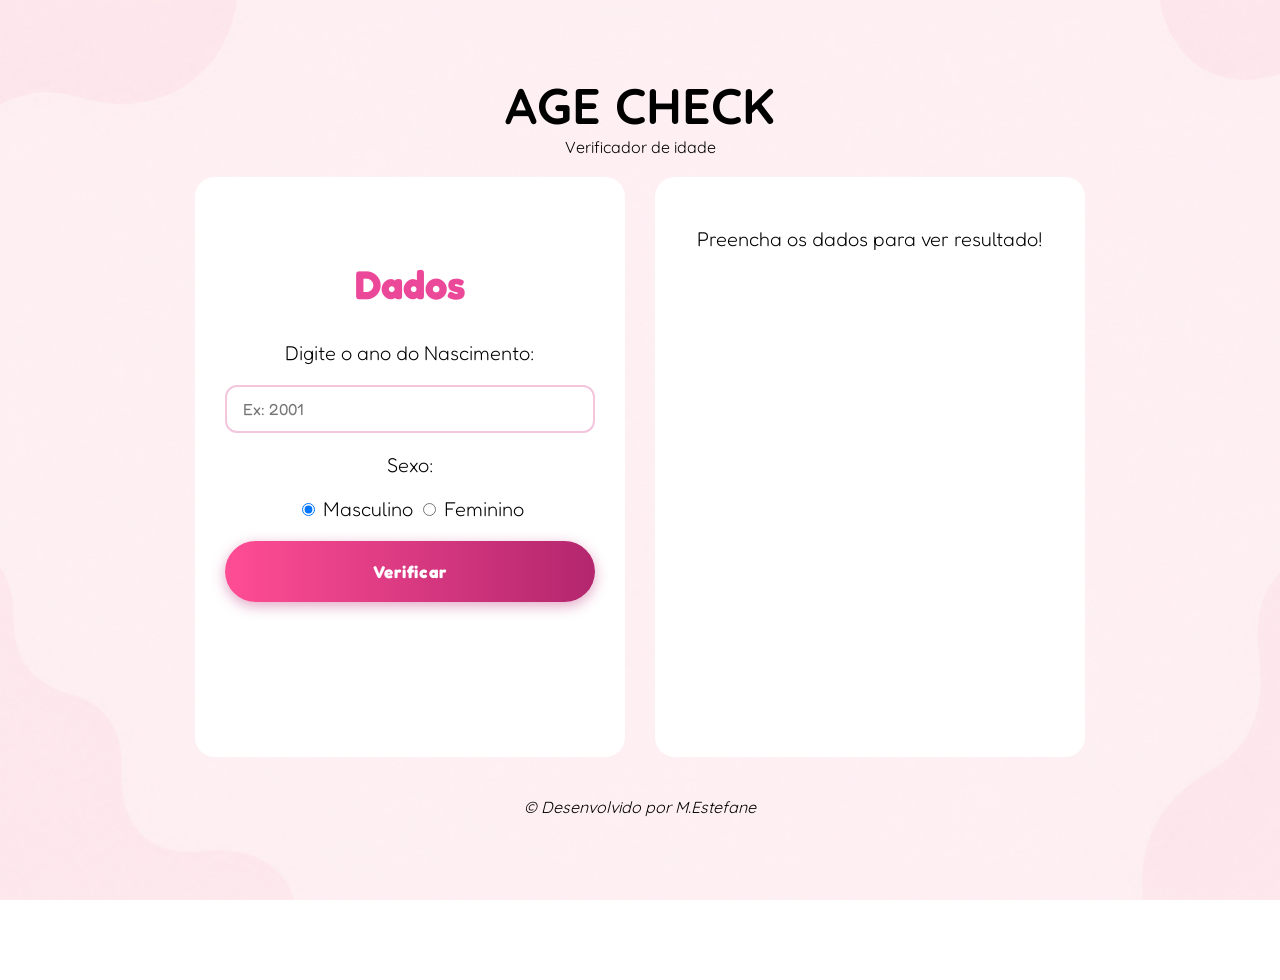
<file: index.html>
<!DOCTYPE html>
<html lang="pt-br">
<head>
    <meta charset="UTF-8">
    <meta name="viewport" content="width=device-width, initial-scale=1.0">
    <link rel="stylesheet" href="css/estilo.css">
    <title>Verificador de idade</title>
</head>
<body>
    <header>
        <h1>AGE CHECK  </h1>
         <p>Verificador  de idade</p>
    </header>
    <section>
        <div id="dados">
            <h2>Dados</h2>
             <p>Digite o ano do Nascimento:</p>
                <input type="number" name="txtano" id="txtano" min="0" placeholder="Ex: 2001">
        
            <p>Sexo:</p>
                <input type="radio" name="radsex" id="mas" checked>
                <label for="mas">Masculino</label>
                <input type="radio" name="radsex" id="fem">
                <label for="fem">Feminino</label>
            <p>
                <input type="button"  class="btn-verificar" value="Verificar" onclick="verificar()">
            </p>
        </div>
        <div id="res">
                Preencha os dados  para ver resultado!   
        </div>
    </section>
    <footer>
        <p>&copy; Desenvolvido por M.Estefane </p>
    </footer>
    <script src="js/script.js"> </script>
</body>
</html>
</file>
<file: css/estilo.css>
@import url('https://fonts.googleapis.com/css2?family=Quicksand:wght@400;600;700&display=swap');
@import url('https://fonts.googleapis.com/css2?family=Fredoka:wght@400;500;600;700&display=swap');

body{
    font-family: 'Quicksand', sans-serif;
    background-image: url('../assets/fundo.png');
    background-size: cover;
    background-position: center;
    background-repeat: no-repeat;
    background-attachment: fixed;
    margin: 0;
    padding: 40px 20px;
    min-height: 100vh;
    text-align: center;
}
/*TITULO*/
header h1{  
    margin-bottom: 0;
    font-size: 50px;
}
header p {
    margin-top: 0;
    margin-bottom: 0;
}
h2{
    color: #ec4899;
    font-size: 40px;
}

section{
    font-family: 'Fredoka', sans-serif;
    display: flex;
    justify-content: center;
    align-items: flex-start;
    gap: 30px;
    max-width: 1000px;
    margin: 0 auto;
    padding: 20px;
}

#dados,#res{
    
    background-color: #fff;
    font-size: 20px;
    font-weight: 200;
    border-radius: 20px;
    padding: 30px;
    padding-top: 50px;
    width: 370px;
    max-width: 100%;
    height: 500px;    
    flex-shrink: 0;
    overflow: visible;
}
#txtano{
    width: 100%;
    padding: 12px 16px;
    font-size: 16px;
    font-family: inherit;
    border: 2px solid #f3c6de;
    border-radius: 12px;
    outline: none;
    transition: border-color  0.2s ease;
    box-sizing: border-box;
    }

#txtano:focus{
    border-color: #ec4899;
    box-shadow:  0 0 0 3px  rgba(236,2,  153,0.15);
}
.txtidade{
   color: #ec4899;
   font-size: 35px;
   margin-bottom:4px;
}
.txtcat{
    display: inline-block;
    background-color: #fce4ef;
    color: #99014d;
    border: 2px solid #f6b8d4;
    border-radius:50px;
    padding: 10px 30px;
    font-weight: 200;
    font-size: 20px;
    margin-top: 2px;
    margin-bottom: 4px;
}

/* Estilo para o botão */
.btn-verificar {
  /* resetedo do estilo propio do inputs aplicado pelo navegador */
  appearance: none;
  font-family: inherit;


  width: 100%;
  padding: 20px 24px;
  border: none;
  border-radius: 50px;
  cursor: pointer;
  background: linear-gradient(90deg, #ff4d94, #b3266e);
  color: white;
  font-size: 17px;
  font-weight: 700;
  letter-spacing: 0.8px;
  box-shadow: 0 4px 14px rgba(179, 38, 110, 0.4);

  /* Transição  suave da animação */
  transition: all 0.3s ease;
}

.btn-verificar:hover {
  box-shadow: 0 0 0 6px rgba(255, 77, 148, 0.18), 0 8px 20px rgba(179, 38, 110, 0.5);
  transform: scale(1.03);
}

.btn-verificar:active {
  transform: scale(0.96);
}
footer{
    text-align: center;
    font-style: italic;
    margin-top: 20px;
    padding-bottom: 30px;
}

@media (max-width: 768px){
    section{
        flex-direction: column;
        align-items: center;
    } 
    #dados,   #res{
        width: 90%;
        height: auto;
    }    
    header h1{
        font-size: 28px;

    }
        

}
</file>
<file: estilo.css>
@import url('https://fonts.googleapis.com/css2?family=Quicksand:wght@400;600;700&display=swap');
@import url('https://fonts.googleapis.com/css2?family=Fredoka:wght@400;500;600;700&display=swap');

body{
    font-family: 'Quicksand', sans-serif;
    background-image: url(fundo.png);
    background-size: cover;
    background-position: center;
    background-repeat: no-repeat;
    background-attachment: fixed;
    margin: 0;
    padding: 40px 20px;
    min-height: 100vh;
    text-align: center;
}
/*TITULO*/
header h1{  
    margin-bottom: 0;
    font-size: 50px;
}
header p {
    margin-top: 0;
    margin-bottom: 0;
}
h2{
    color: #ec4899;
    font-size: 40px;
}

section{
    font-family: 'Fredoka', sans-serif;
    display: flex;
    justify-content: center;
    align-items: flex-start;
    gap: 30px;
    max-width: 1000px;
    margin: 0 auto;
    padding: 20px;
}

#dados,#res{
    
    background-color: #fff;
    font-size: 20px;
    font-weight: 200;
    border-radius: 20px;
    padding: 30px;
    padding-top: 50px;
    width: 370px;
    max-width: 100%;
    height: 500px;    
    flex-shrink: 0;
    overflow: visible;
}
#txtano{
    width: 100%;
    padding: 12px 16px;
    font-size: 16px;
    font-family: inherit;
    border: 2px solid #f3c6de;
    border-radius: 12px;
    outline: none;
    transition: border-color  0.2s ease;
    box-sizing: border-box;
    }

#txtano:focus{
    border-color: #ec4899;
    box-shadow:  0 0 0 3px  rgba(236,2,  153,0.15);
}
.txtidade{
   color: #ec4899;
   font-size: 35px;
   margin-bottom:4px;
}
.txtcat{
    display: inline-block;
    background-color: #fce4ef;
    color: #99014d;
    border: 2px solid #f6b8d4;
    border-radius:50px;
    padding: 10px 30px;
    font-weight: 200;
    font-size: 20px;
    margin-top: 2px;
    margin-bottom: 4px;
}

/* Estilo para o botão */
.btn-verificar {
  /* resetedo do estilo propio do inputs aplicado pelo navegador */
  appearance: none;
  font-family: inherit;


  width: 100%;
  padding: 20px 24px;
  border: none;
  border-radius: 50px;
  cursor: pointer;
  background: linear-gradient(90deg, #ff4d94, #b3266e);
  color: white;
  font-size: 17px;
  font-weight: 700;
  letter-spacing: 0.8px;
  box-shadow: 0 4px 14px rgba(179, 38, 110, 0.4);

  /* Transição  suave da animação */
  transition: all 0.3s ease;
}

.btn-verificar:hover {
  box-shadow: 0 0 0 6px rgba(255, 77, 148, 0.18), 0 8px 20px rgba(179, 38, 110, 0.5);
  transform: scale(1.03);
}

.btn-verificar:active {
  transform: scale(0.96);
}
footer{
    text-align: center;
    font-style: italic;
    margin-top: 20px;
    padding-bottom: 30px;
}

@media (max-width: 768px){
    section{
        flex-direction: column;
        align-items: center;
    } 
    #dados,   #res{
        width: 90%;
        height: auto;
    }    
    header h1{
        font-size: 28px;

    }
        

}
</file>
